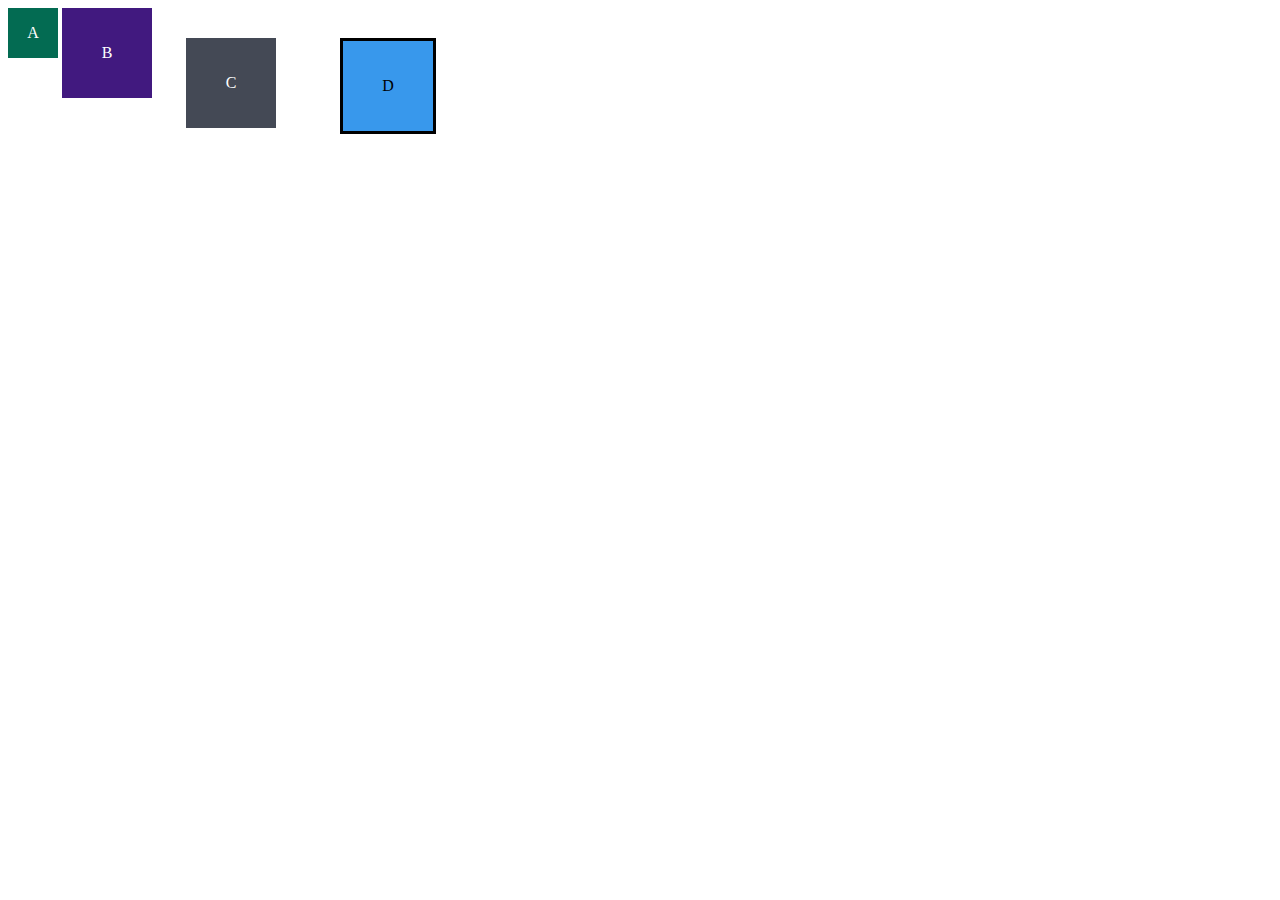
<file: bloco_3/dia_3/index.html>
<!DOCTYPE html>
<html lang="en">
<head>
  <meta charset="UTF-8">
  <meta name="viewport" content="width=device-width, initial-scale=1.0">
  <title>Exercício de Fixação: box model</title>
  <link rel="stylesheet" href="style.css">
</head>
<body>
  <div class="caixa width-and-height" style="background: #036b52">A</div>
  <div class="caixa width-and-height padding" style="background: #41197f;">B</div>
  <div class="caixa width-and-height padding margin" style="background: #444955">C</div>
  <div class="caixa width-and-height padding margin border" style="background: #3898EC">D</div>
</body>
</html>
</file>
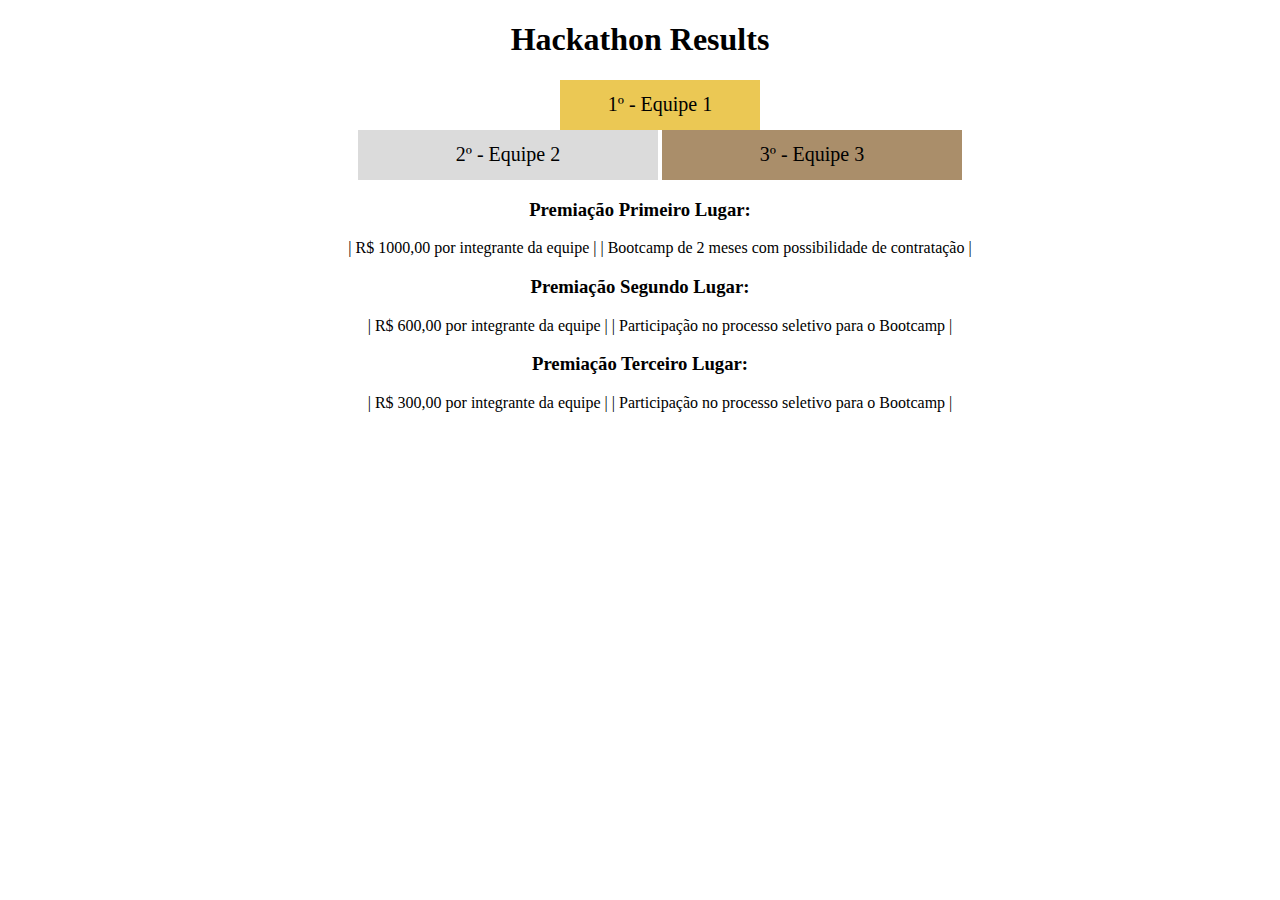
<file: bloco_3/dia_4/index.html>
<!DOCTYPE html>
<html lang="pt">
  <head>
    <meta charset="UTF-8">
    <meta name="viewport" content="width=device-width, initial-scale=1.0">
    <title>Ranking</title>
    <style>
      h1 {
        text-align: center;
      }
      h3 {
          text-align: center;
      }
      ul {
          text-align: center;
      }
      .first {
        background-color: rgb(235, 200, 84);
        font-size: 20px;
        height: 50px;
        width: 200px;
        text-align: center;
        display: block;
        margin: 0 auto;
      }

      .second {
        background-color: rgb(219, 219, 219);
        font-size: 20px;
        height: 50px;
        width: 300px;
        text-align: center;
        display: inline-block;
      }

      .third {
        background-color: rgb(170, 142, 106);
        font-size: 20px;
        height: 50px;
        width: 300px;
        text-align: center;
        display: inline-block;
      }
      
      li {
          display: inline-block;
          text-align: center;
          align-content: center;
      }
    </style>
  </head>
  <body>
    <header>
      <h1>Hackathon Results</h1>
    </header>
    <section>
      <ul>
        <li class="first">1º - Equipe 1</li>
        <li class="second">2º - Equipe 2</li>
        <li class="third">3º - Equipe 3</li>
      </ul>
    </section>
    <section>
      <h3>Premiação Primeiro Lugar:</h3>
      <ul>
        <li>| R$ 1000,00 por integrante da equipe |</li>
        <li>| Bootcamp de 2 meses com possibilidade de contratação |</li>
      </ul>
      <h3>Premiação Segundo Lugar:</h3>
      <ul>
        <li>| R$ 600,00 por integrante da equipe |</li>
        <li>| Participação no processo seletivo para o Bootcamp |</li>
      </ul>
      <h3>Premiação Terceiro Lugar:</h3>
      <ul>
        <li>| R$ 300,00 por integrante da equipe |</li>
        <li>| Participação no processo seletivo para o Bootcamp |</li>
      </ul>
    </section>
  </body>
</html>
</file>
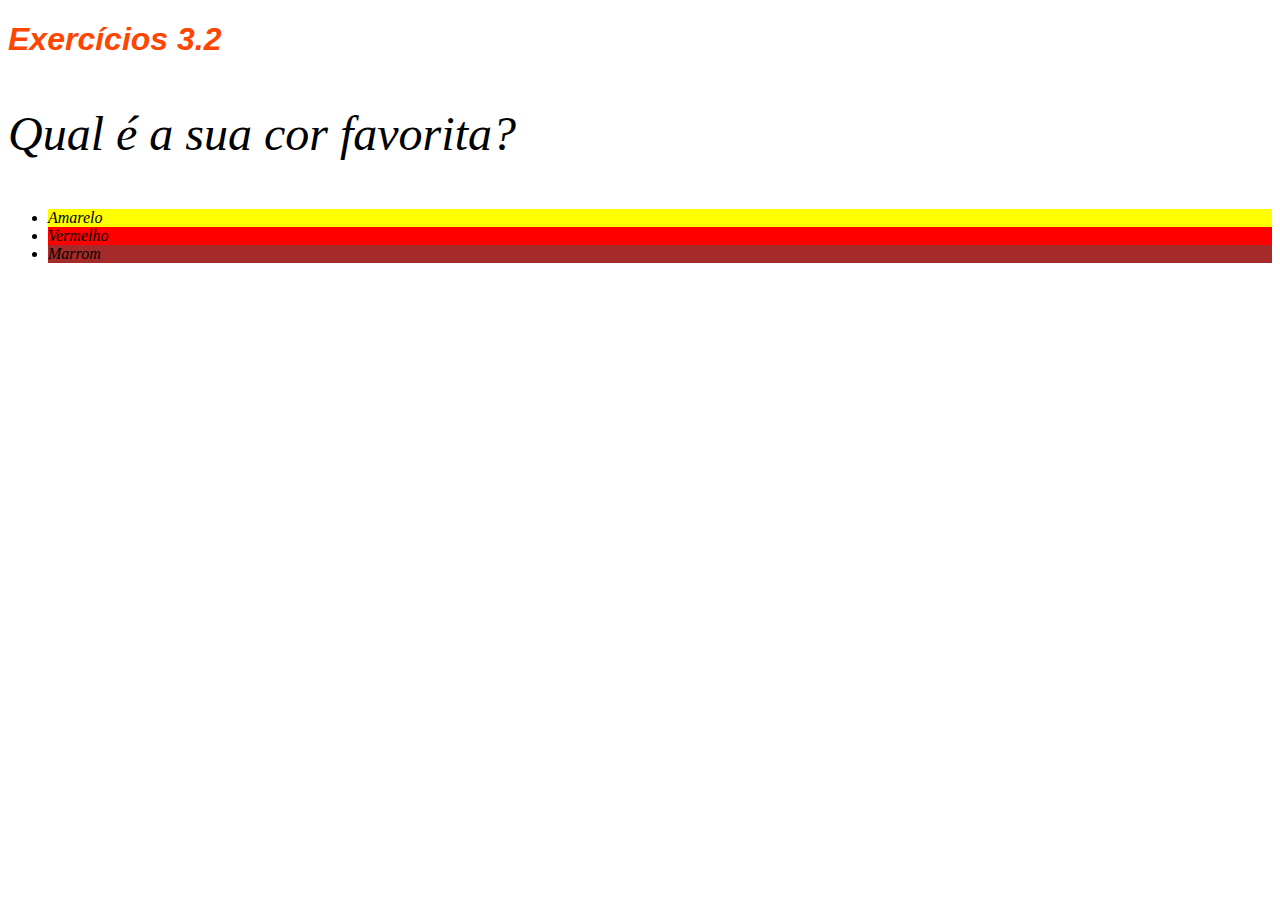
<file: bloco_3/dia_2/exercicio-bl-3-d-2.html>
<!DOCTYPE html>
<html lang="pt-br">
  <head>
    <meta charset="UTF-8">
    <title>HTML</title>
   <link rel="stylesheet" type="text/css" href="style.css">
  </head>
  <body>
    <h1>Exercícios 3.2</h1>
    <p>Qual é a sua cor favorita?</p>
    <ul>
      <li id="amarelo">Amarelo</li>
      <li id="vermelho">Vermelho</li>
      <li id="marrom">Marrom</li>
    </ul>

    <!-- Exercícios 3.2 - parte 1
     1 - Modifique o tamanho do h1 para 65 pixels
     2 - Modifique a cor do texto do h1 para laranja
     3 - Modifique a cor de fundo da lista não ordenada
     4 - Crie uma classe para modificar a cor de fundo da tag p e da ul ao mesmo tempo
    -->
    <!-- Exercícios 3.2 - parte 2
     1 - Modifique o família do h1 para sans-serif
     2 - Deixe o parágrafo com o font-weight 600
     3 - Modifique o font-size do body para 16px
     4 - Coloque o tamanho do parágrafo com o tamanho de 3 vezes o padrão do body
     5 - Explore as propriedades font-style, line-height, text-align e text-decoration
     6 - Troque a cor de fundo de cada item da lista para a cor correspondente ao texto
    -->
    
  </body>
</html>
</file>
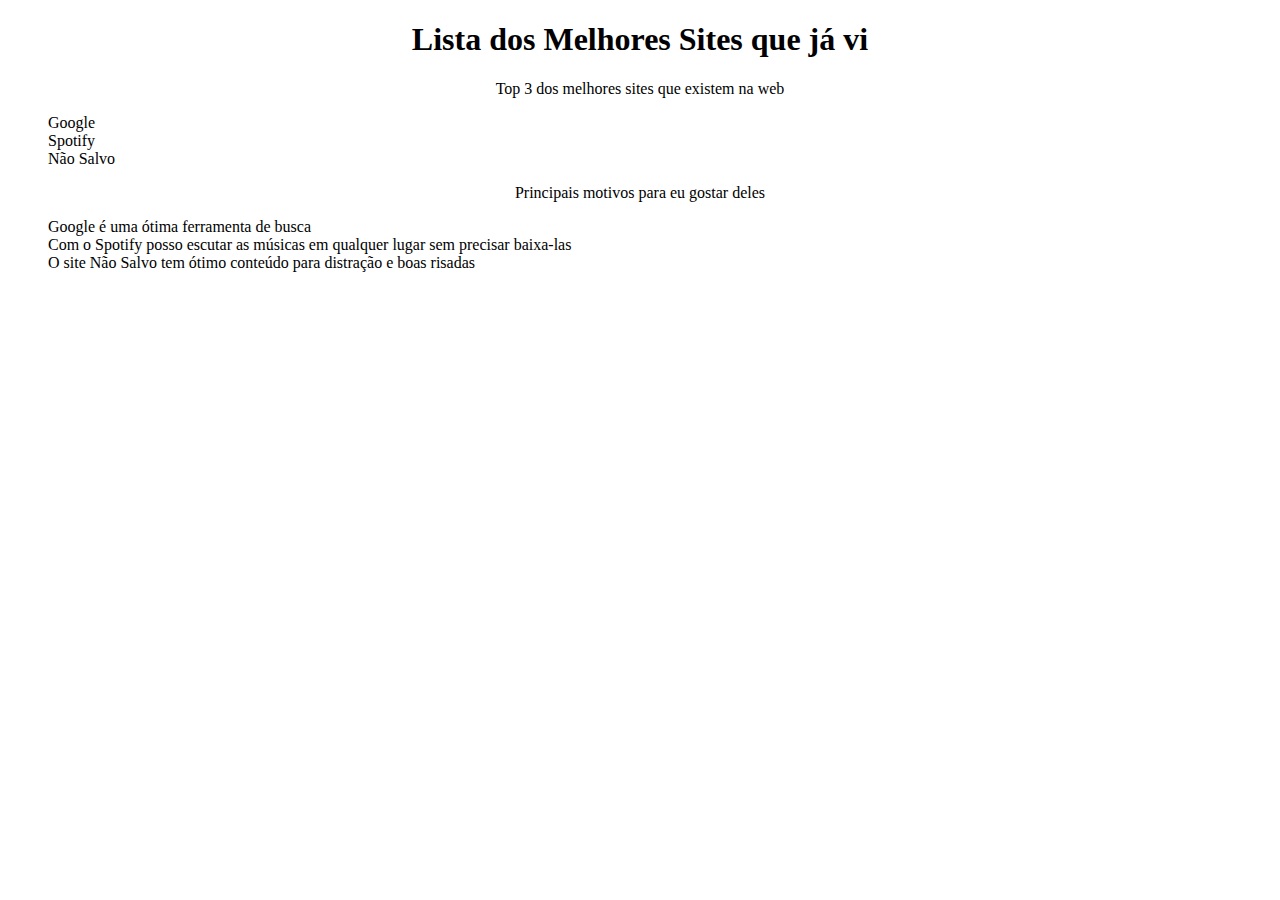
<file: bloco_3/dia_3/index_3.html>
<!DOCTYPE html>
<html lang="pt-br">
  <head>
    <meta charset="UTF-8">
    <title>Agrupando Seletores</title>
    <link rel="stylesheet" href="style_3.css">
  </head>
  <body>
    <h1>Lista dos Melhores Sites que já vi</h1>
    <p>Top 3 dos melhores sites que existem na web</p>
    <ol>
        <li>Google</li>
        <li>Spotify</li>
        <li>Não Salvo</li>
    </ol>
    <!-- EXERCÍCIOS
 Adicione uma lista ordenada dos 3 melhores sites que você conhece.
 Crie um arquivo no mesmo diretório e nomeie-o de 'style.css'.
 Nesse arquivo .css, adicione os estilos para que:
1 O texto das tags 'h1' e 'p' estejam centralizados.
2 A cor de fundo da sua lista mude quando o cursor estiver sobre o item.
3 A fonte do item mude quando ele for clicado.

    -->
    <p>Principais motivos para eu gostar deles</p>
    <ul>
        <li> Google é uma ótima ferramenta de busca</li>
        <li> Com o Spotify posso escutar as músicas em qualquer lugar sem precisar baixa-las</li>
        <li> O site Não Salvo tem ótimo conteúdo para distração e boas risadas </li>
    </ul>
    <!-- EXERCÍCIOS
 Adicione uma lista não ordenada com, pelo menos, 3 características que você gosta.
 No 'style.css', adicione a propriedade 'list-style: none' para ambas as listas.

    -->
  </body>
</html>
</file>
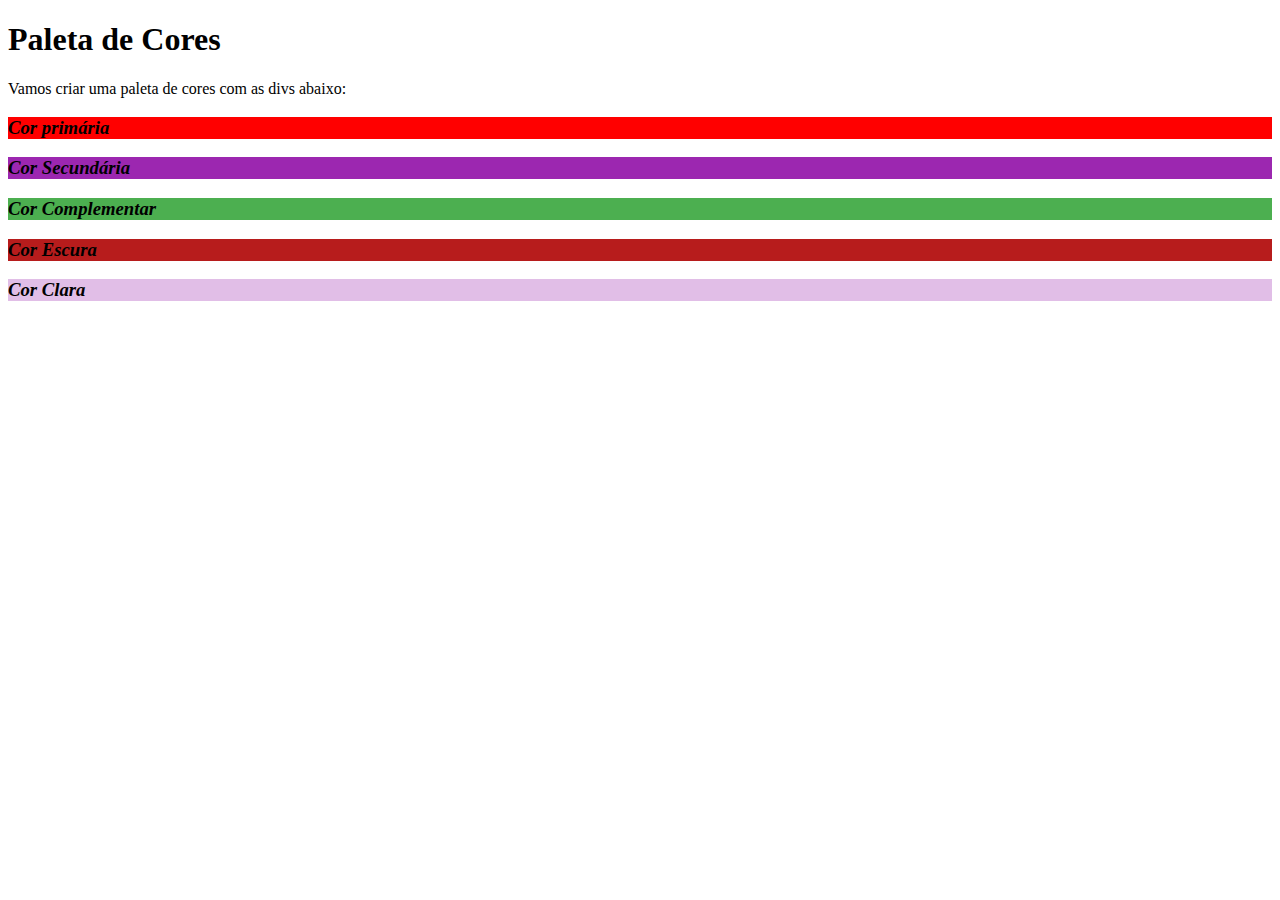
<file: bloco_3/dia_3/index_4.html>
<!DOCTYPE html>
<html lang="pt-br">
  <head>
  <meta charset="UTF-8">
  <title>Pseudoclasses</title>
  <link rel="stylesheet" href="style_4.css">
  </head>
  <body>
    <h1>Paleta de Cores</h1>
    <p>Vamos criar uma paleta de cores com as divs abaixo:</p>
    <div style="background: #FF0000" >
      <h3>Cor primária</h3>
    </div>
    <div style="background:#9C27B0">
      <h3>Cor Secundária</h3>
    </div style= "size: 50px">
    <div style="background: #4CAF50">
      <h3>Cor Complementar</h3>
    </div>
    <div style="background: #b71c1c">
      <h3>Cor Escura</h3>
    </div>
    <div style="background: #E1BEE7">
      <h3>Cor Clara</h3>
    </div>
    <!-- EXERCÍCIOS
 Estilize as divs para que, ao passar o cursor por cima das mesmas, elas
      ganhem uma borda.
 Faça cada div ter uma cor própria.
 Estilize cada uma das tags <h3>.
 Faça a terceira div ser maior que as demais.
 Deixe as tags ímpares <h3> com o texto em itálico.

    -->
  </body>
</html>
</file>
<file: bloco_3/dia_3/style.css>
.caixa {
    color:white;
    display: inline-block;
    line-height: 50px;
    text-align: center;
    vertical-align: top;
  }

  .width-and-height {
    height:50px;
    width:50px;
  }

  .padding {
    padding:20px;
    /* insira aqui um padding de 20px na classe abaixo para aplicá-lo aos itens B, C e D */
  }

  .margin {
  margin:30px;
  /* insira aqui uma margem de 30px na classe abaixo para aplicá-la aos itens C e D */
  }

  .border {
  border-style: solid;  
  color: black;
  size: 5px;
    /* insira aqui uma borda com valor '5px solid black' para aplicá-la ao item D */
  }
</file>
<file: bloco_3/dia_2/style.css>
h1{
    font-family:sans-serif;
    size: 65px;
    color: orangered;
}
p{
  font-weight: 600px;
  font-size: 3em;  
}
body{
  font-size:16px;
  font-style:oblique;
  line-heigh: 30px;
  text-align:left;
}
#amarelo{
  background-color: yellow;
}
#vermelho{
  background-color: red;
}
#marrom{
  background-color: brown;
}
</file>
<file: bloco_3/dia_3/style_3.css>
h1, p {
text-align: center;
}
li:hover {
    background-color: blueviolet;
}
li:active {
    font-family: monospace;
}
ol, ul {
    list-style: none;
}
</file>
<file: bloco_3/dia_3/style_4.css>
h3 {
    font-style: italic;
}
div:hover {
    transition:;
border-style:solid;
border-color:#000000;
}
</file>
